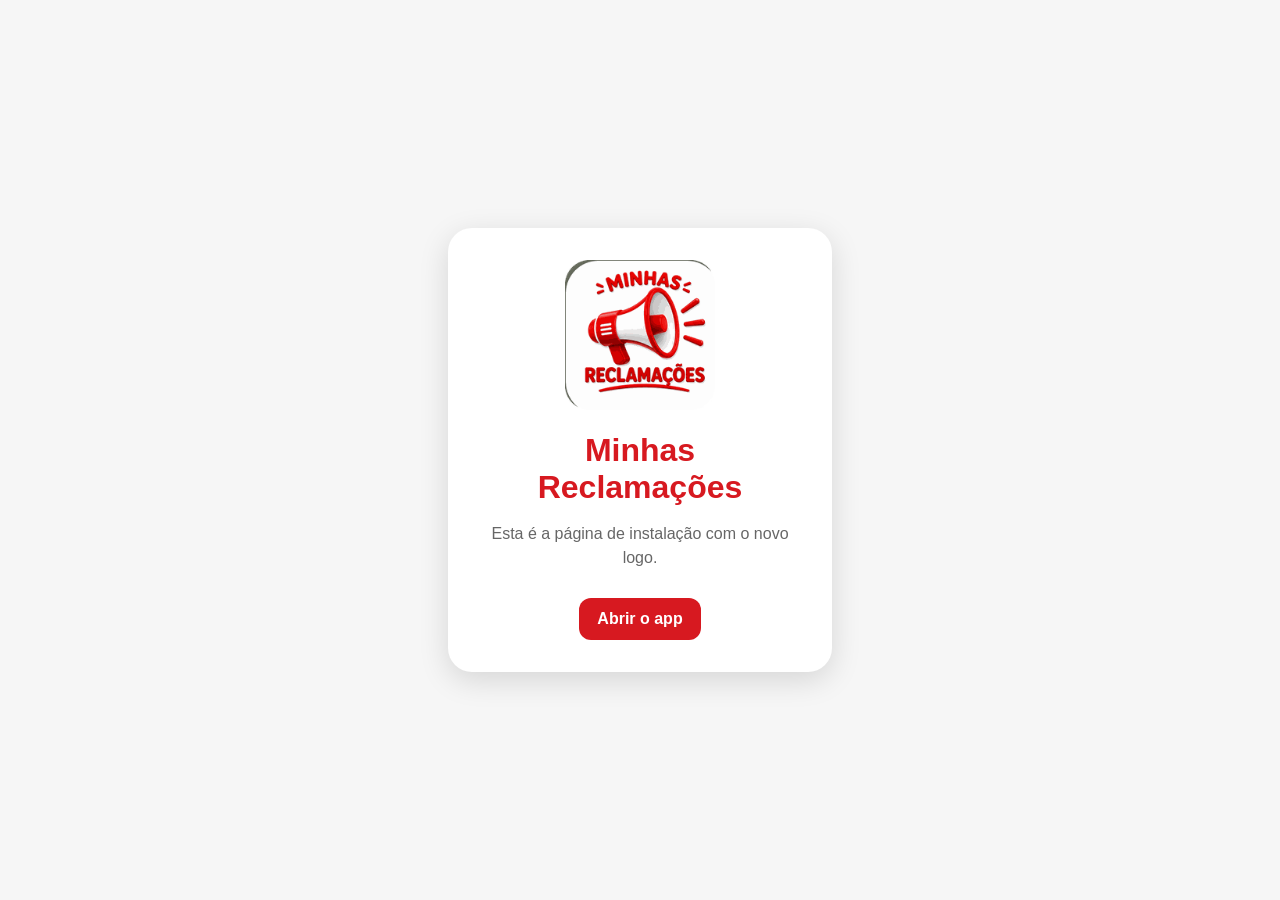
<file: instalar-v13.html>
<!DOCTYPE html><html lang="pt-BR"><head><meta charset="UTF-8"><meta name="viewport" content="width=device-width,initial-scale=1"><meta name="theme-color" content="#d71920"><title>Minhas Reclamações</title><link rel="manifest" href="./manifest-v13.webmanifest"><link rel="icon" type="image/png" sizes="192x192" href="./icon-reclamacoes-final-192.png?v=13"><link rel="apple-touch-icon" href="./icon-reclamacoes-final-192.png?v=13"><style>body{font-family:Arial,sans-serif;background:#f6f6f6;margin:0;min-height:100vh;display:grid;place-items:center}.box{text-align:center;background:#fff;padding:32px;border-radius:24px;box-shadow:0 8px 30px #0002;max-width:320px}.box img{width:150px;height:150px}.box h1{color:#d71920;margin:18px 0 8px}.box p{color:#666;line-height:1.5}.box a{display:inline-block;margin-top:12px;padding:12px 18px;border-radius:12px;background:#d71920;color:#fff;text-decoration:none;font-weight:700}</style></head><body><div class="box"><img src="./icon-reclamacoes-final-192.png?v=13" alt="Logo Minhas Reclamações"><h1>Minhas Reclamações</h1><p>Esta é a página de instalação com o novo logo.</p><a href="./?app=v13">Abrir o app</a></div></body></html>
</file>
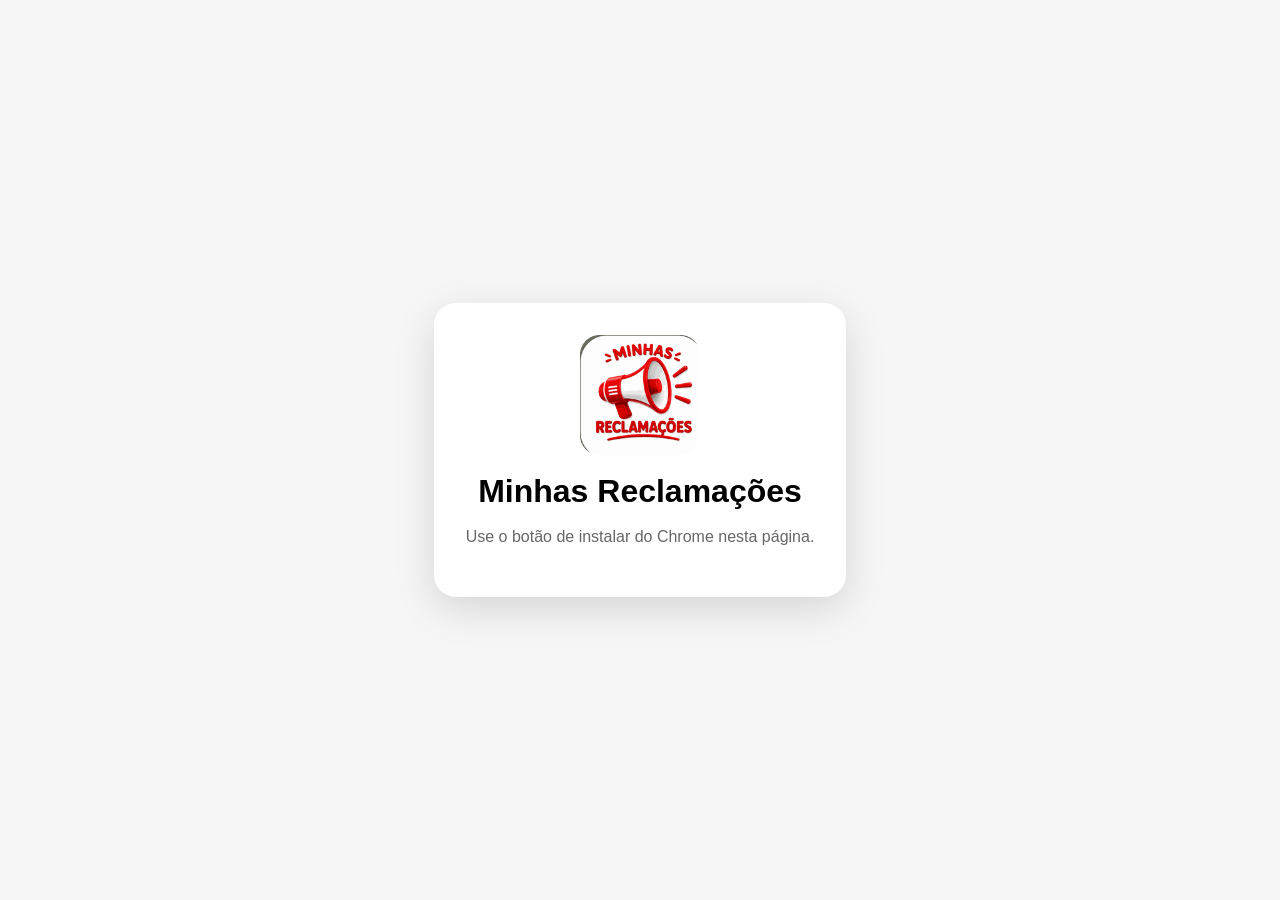
<file: instalar-v18.html>
<!doctype html><html lang="pt-BR"><head><meta charset="utf-8"><meta name="viewport" content="width=device-width,initial-scale=1"><meta name="theme-color" content="#d71920"><title>Instalar Minhas Reclamações</title><link rel="icon" type="image/png" sizes="192x192" href="./icon-reclamacoes-final-192.png?v=18"><link rel="apple-touch-icon" href="./icon-reclamacoes-final-192.png?v=18"><link rel="manifest" href="./manifest-v18.webmanifest?v=18"><style>body{font-family:-apple-system,BlinkMacSystemFont,"Segoe UI",sans-serif;background:#f6f6f6;margin:0;min-height:100vh;display:grid;place-items:center}.card{background:white;border-radius:22px;padding:32px;text-align:center;box-shadow:0 12px 40px #0002;max-width:360px}.card img{width:120px;height:120px;object-fit:contain}.card h1{margin:14px 0 8px}.card p{color:#666;line-height:1.4}</style></head><body><div class="card"><img src="./icon-reclamacoes-final-192.png?v=18" alt="Logo Minhas Reclamações"><h1>Minhas Reclamações</h1><p>Use o botão de instalar do Chrome nesta página.</p></div></body></html>
</file>
